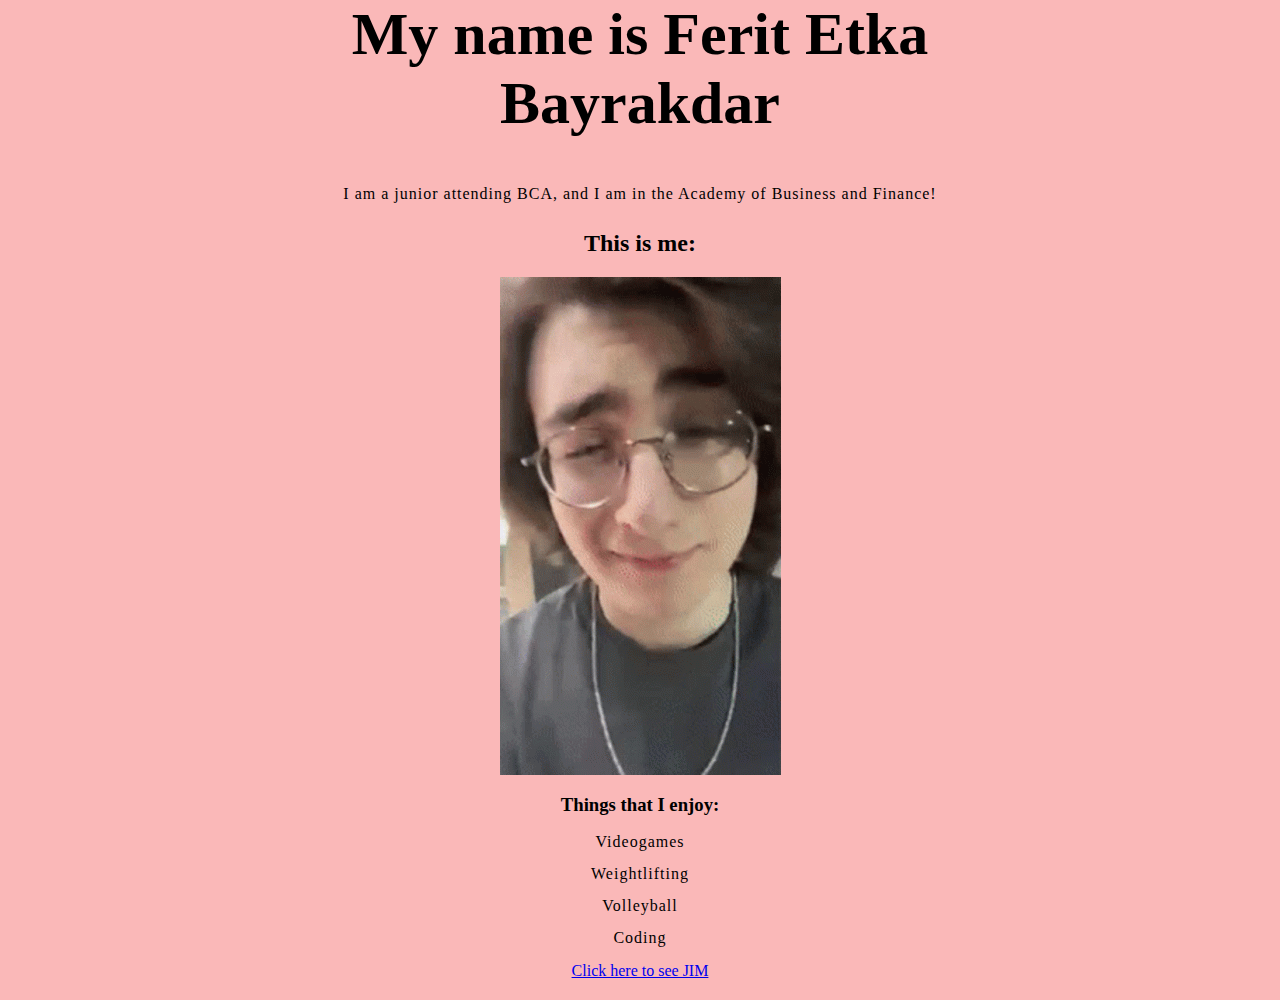
<file: index.html>
<html>
    <head>
        <title>My Personal Website</title>
        <meta name="description"
            content="This is my personal website">
            <link rel="stylesheet" href="style.css">
    </head>
    <body>
        <h1>My name is Ferit Etka Bayrakdar</h1>
        
        <p>I am a junior attending BCA, and I am in the Academy of Business and Finance!</p>
        <h2>This is me:</h2>
        <img src="ferit.gif">
        <h3>Things that I enjoy:</h3>
        
        <p class="list">Videogames</p>
        <p class="list">Weightlifting</p>
        <p class="list">Volleyball</p>
        <p class="list">Coding</p>
        </ul>
        <a href="jim.html">Click here to see JIM</a>
        
    </body>
</html>
</file>
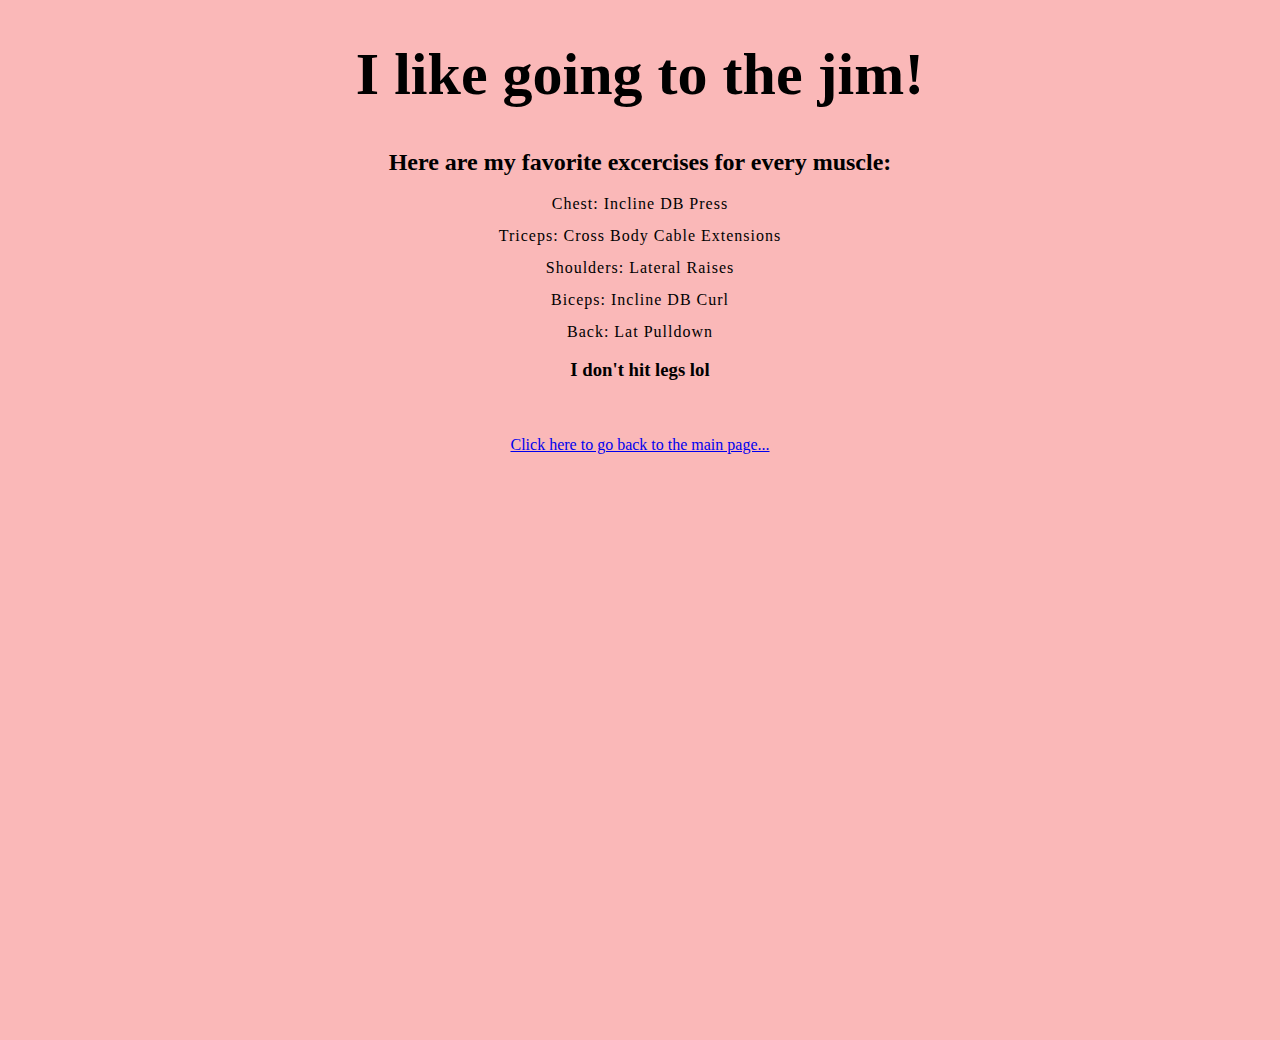
<file: jim.html>
<!DOCTYPE html>
<html lang="en">
    <meta charset="UTF-8">
    <meta http-equiv="X-UA-Compatible" content="IE=edge">
    <meta name="viewport" content="width=device-width, initial-scale=1.0">
    <link rel="stylesheet" href="style.css">
    <title>Jim!</title>
</head>
<body>
    <h1>I like going to the jim!</h1>
    <h2>Here are my favorite excercises for every muscle: </h2>
    <p class="list">Chest: Incline DB Press</p>
    <p class="list">Triceps: Cross Body Cable Extensions</p>
    <p class="list">Shoulders: Lateral Raises</p>
    <p class="list">Biceps: Incline DB Curl</p>
    <p class="list">Back: Lat Pulldown</p>
    <h3>I don't hit legs lol</h3>
    <br>
    <br>
    <a href="index.html">Click here to go back to the main page... </a>
</body>
</html>
</file>
<file: style.css>
h1 {
    font-size:60px;
    text-align: center;
}
p {
    font-size: 16px;
    line-height: 2;
    letter-spacing: 1px;
    text-align: center;
}
body {
    background-color: rgba(245, 102, 102, 0.466);
    width:800px;
    height:1000px;
    margin: 0 auto;
    text-align: center;
}
li {
    text-align: center;
}
.list {
    line-height: 1;
}
</file>
